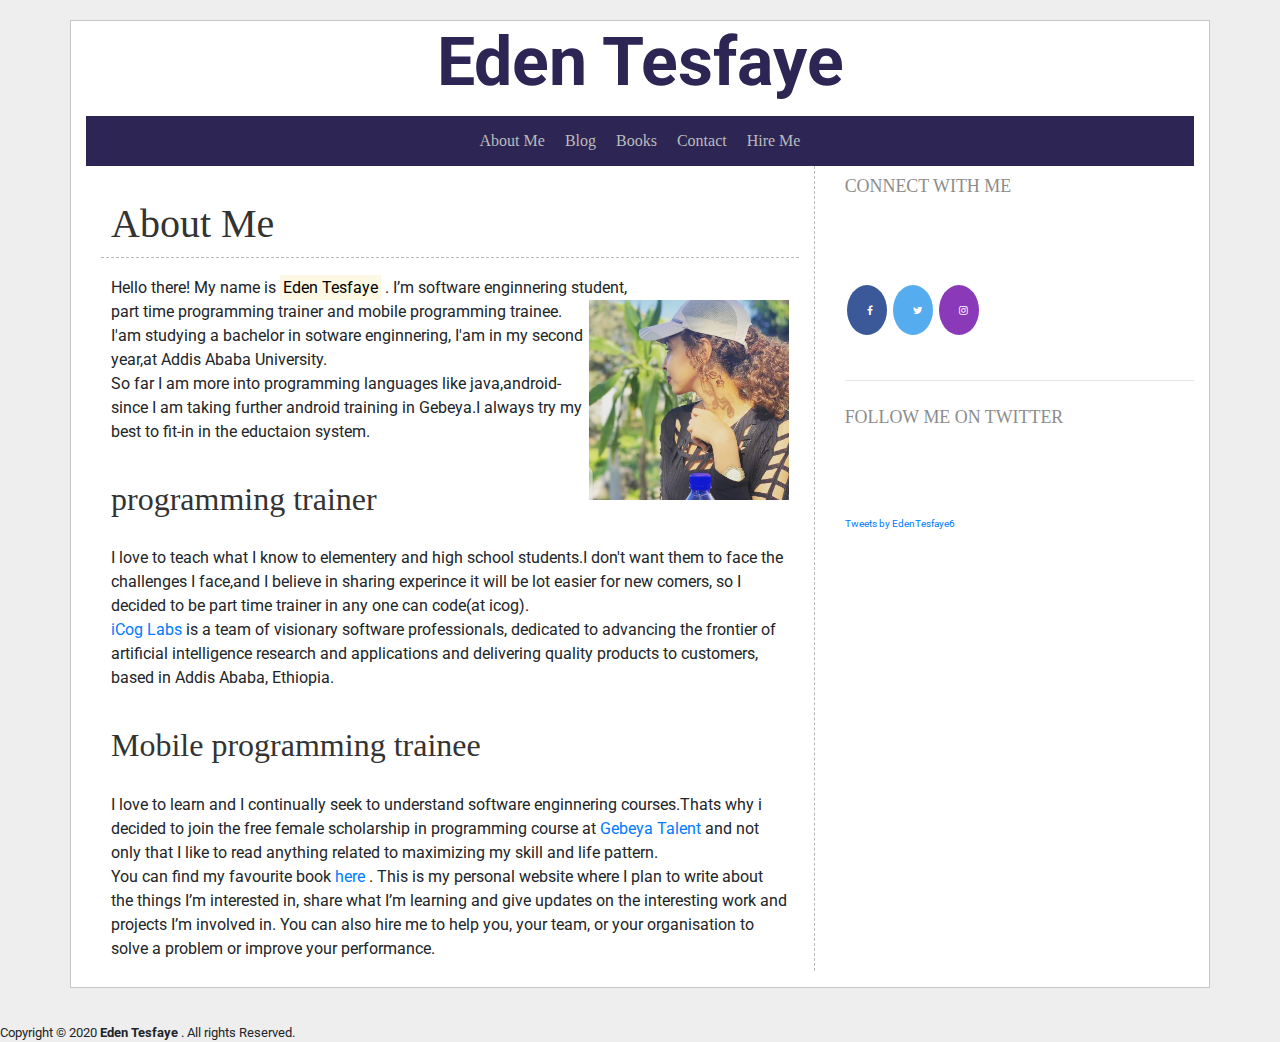
<file: index.html>
<!DOCTYPE html>
<html>

<head>
  <title>Eden Tesfaye</title>
  <link rel="icon" href="./asset/img/2.png">
  <meta charset="utf-8">
  <meta name="viewport" content="width=device-width, initial-scale=1">
  <link rel="stylesheet" type="text/css" href="./asset/css/style.css">
  <link rel="stylesheet" href="https://cdn.jsdelivr.net/npm/bootstrap@4.5.3/dist/css/bootstrap.min.css">
  <link rel="stylesheet" href="https://cdnjs.cloudflare.com/ajax/libs/font-awesome/4.7.0/css/font-awesome.min.css">
  <link rel="preconnect" href="https://fonts.gstatic.com">
<link href="https://fonts.googleapis.com/css2?family=Roboto:wght@300&display=swap" rel="stylesheet">
</head>

<body>



  <div class="container cont">
    <h1><a class="name" href="index.html">Eden Tesfaye</a></h1>
    <!--   <header class="header"> -->
    <nav class="navbar navbar-dark navbar-expand-md d-flex justify-content-center w-100">


      <ul class="nav d-flex justify-content-center">
        <li class="nav-item active">
          <a class="nav-link" href="index.html">About Me <span class="sr-only">(current)</span></a>
        </li>
        <li class="nav-item">
          <a class="nav-link" href="blog.html">Blog</a>
        </li>
        <li class="nav-item">
          <a class="nav-link" href="books.html">Books</a>
        </li>
        <li class="nav-item">
          <a class="nav-link " href="contact.html">Contact</a>
        </li>
        <li class="nav-item">
          <a class="nav-link " href="hireMe.html">Hire Me</a>
        </li>

      </ul>

    </nav>
    <!-- </header>  -->




    <div class="row">
      <div class="col-md-8" id="leftside">



        <div class="col col-sm order-sm-first col-md vertical-bord">


          <br>
          <h2 class="row-12 row-sm-4 horizontal-bord" style="line-height: 47px; font-size: 40px;">About Me</h2>

          <p>Hello there! My name is <mark>Eden Tesfaye</mark> . I’m software enginnering student, <img class="my"
              src="./asset/img/3.jpg" height="200" width="200"><br>part time programming trainer and mobile programming
            trainee.

            I'am studying a bachelor in sotware enginnering, I'am in my second year,at Addis Ababa University.<br>So far
            I am more into programming languages like java,android-since I am taking further android training in
            Gebeya.I always try my best to fit-in in the eductaion system.</p>
          <h2>programming trainer</h2>

          <p>
            I love to teach what I know to elementery and high school students.I don't want them to face the challenges
            I
            face,and I believe in sharing experince it will be lot easier for new comers, so I decided to be part
            time trainer in any one can code(at icog).<br><a href="https://icog-labs.com/" target="_blank">iCog Labs
            </a> is a team of visionary software professionals, dedicated to advancing the frontier of artificial
            intelligence research and applications and delivering quality products to customers, based in Addis Ababa,
            Ethiopia.
          </p>
          <h2>Mobile programming trainee</h2>
          <p>
            I love to learn and I continually seek to understand software enginnering courses.Thats why i decided to
            join the free female scholarship in programming course at <a href="//https://www.gebeya.com//"
              target="_blank"> Gebeya Talent </a> and not only that I like to read anything related to maximizing my
            skill and life pattern.<br>You can find my favourite book <a href="books.html" target="_self">here </a>.



            This is my personal website where I plan to write about the things I’m interested in, share what I’m
            learning
            and give updates on the interesting work and projects I’m involved in. You can also hire me to help you,
            your
            team, or your organisation to solve a problem or improve your performance.
          </p>



        </div>
      </div>
      <div class="col-md-4" id="rightside">





        <h3><small><small>CONNECT WITH ME<small></small></h3><br><br><br>
        <a href="https://www.facebook.com/eden.tesfaye.9237"class="fa fa-facebook"></a>
        
        <a href="https://twitter.com/EdenTesfaye6" class="fa fa-twitter"></a>
        <a href="http://www.instagram.com/edentesfaye1" class="fa fa-instagram"></a>
    
     
        <br>
        <br>
        <hr>
        <h3><small><small>FOLLOW ME ON TWITTER</small></small></h3><br><br><br>


        <a class="twitter-timeline" href="https://twitter.com/EdenTesfaye6?ref_src=twsrc%5Etfw">Tweets by
          EdenTesfaye6</a>
        <script async src="https://platform.twitter.com/widgets.js" charset="utf-8"></script>
      </div>
    </div>
  </div>
</body>


<footer> Copyright © 2020 <a href="index.html" target="_self" style="text-decoration: none; color: #0e082b;"></a>
  <b>Eden Tesfaye</b></a> . All rights Reserved.
</footer>



</html>
</file>
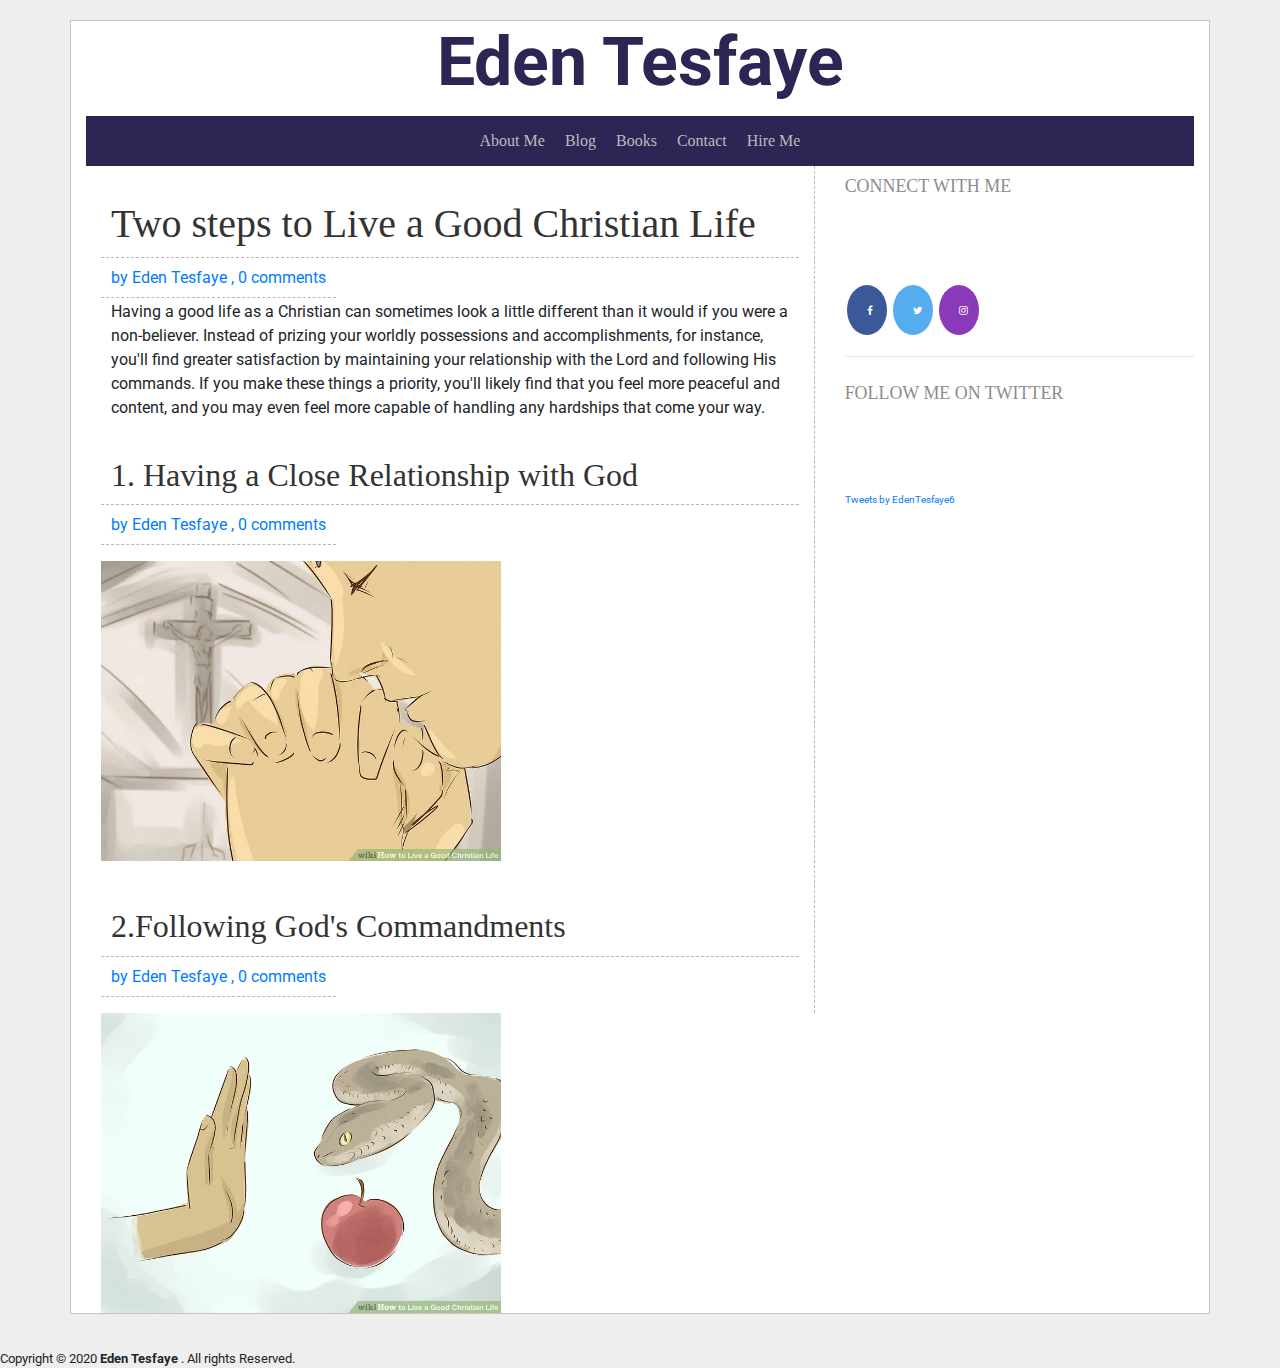
<file: blog.html>
<!DOCTYPE html>
<html>

<head>
  <title>Blog | Eden Tesfaye|page-2</title>
  <link rel="icon" href="./asset/img/2.png">
  <meta charset="utf-8">
  <meta name="viewport" content="width=device-width, initial-scale=1">
  <link rel="stylesheet" type="text/css" href="./asset/css/style.css">
  <link rel="stylesheet" href="https://cdn.jsdelivr.net/npm/bootstrap@4.5.3/dist/css/bootstrap.min.css">
  <link rel="stylesheet" href="https://cdnjs.cloudflare.com/ajax/libs/font-awesome/4.7.0/css/font-awesome.min.css">
  <link rel="preconnect" href="https://fonts.gstatic.com">
  <link href="https://fonts.googleapis.com/css2?family=Roboto:wght@300&display=swap" rel="stylesheet">
</head>

<body >



  <div class="container cont">
    <h1><a class="name" href="index.html">Eden Tesfaye</a></h1>
    <!--   <header class="header"> -->
    <nav class="navbar navbar-dark navbar-expand-md d-flex justify-content-center w-100">


      <ul class="nav d-flex justify-content-center">
        <li class="nav-item active">
          <a class="nav-link" href="index.html">About Me <span class="sr-only">(current)</span></a>
        </li>
        <li class="nav-item">
          <a class="nav-link" href="blog.html">Blog</a>
        </li>
        <li class="nav-item">
          <a class="nav-link" href="books.html">Books</a>
        </li>
        <li class="nav-item">
          <a class="nav-link " href="contact.html">Contact</a>
        </li>
        <li class="nav-item">
          <a class="nav-link " href="hireMe.html">Hire Me</a>
        </li>

      </ul>

    </nav>
    <!-- </header>  -->

    <div class="row">
      <div class="col-md-8" id="leftside">



        <div class="col col-sm order-sm-first col-md vertical-bord">


          <br>
          <h2 style="line-height: 47px; font-size: 40px;" class="row-12 row-sm-4 horizontal-bord">Two steps to
            Live a Good Christian Life</h2>
          <a class="row-12 row-sm-4 horizontal-bord" href="contact.html" style="padding: 10px;"> by Eden
            Tesfaye , 0 comments</a>
          <p>Having a good life as a Christian can sometimes look a little different than it would if you were
            a non-believer. Instead of prizing your worldly possessions and accomplishments, for instance,
            you'll find greater satisfaction by maintaining your relationship with the Lord and following
            His commands. If you make these things a priority, you'll likely find that you feel more
            peaceful and content, and you may even feel more capable of handling any hardships that come
            your way.</p>
          <h2 class="row-12 row-sm-4 horizontal-bord">1. Having a Close Relationship with God</h2>
          <a class="row-12 row-sm-4 horizontal-bord" href="contact.html" style="padding: 10px;"> by Eden
            Tesfaye , 0 comments</a><br><br>
          <img src="./asset/img/12.jpg" width="400px" style="float: left;">

          <br><br><br><br><br><br><br><br><br><br><br><br><br><br>
          <h2 class="row-12 row-sm-4 horizontal-bord">2.Following God's Commandments</h2>
          <a class="row-12 row-sm-4 horizontal-bord " href="contact.html" style="padding: 10px;"> by Eden
            Tesfaye , 0 comments</a><br><br>
          <img src="./asset/img/11.jpg" width="400" style="float: left;">
        </div>
      </div>
      <div class="col-md-4" id="rightside">



        <h3><small><small>CONNECT WITH ME<small></small></h3><br><br><br>

        <a href="https://www.facebook.com/eden.tesfaye.9237"class="fa fa-facebook"></a>
        
        <a href="https://twitter.com/EdenTesfaye6" class="fa fa-twitter"></a>
        <a href="http://www.instagram.com/edentesfaye1" class="fa fa-instagram"></a>
    
     
        <br>

        <hr>
        <h3><small><small>FOLLOW ME ON TWITTER</small></small></h3><br><br><br>



  

        




        <a class="twitter-timeline" href="https://twitter.com/EdenTesfaye6?ref_src=twsrc%5Etfw">Tweets by
          EdenTesfaye6</a>
        <script async src="https://platform.twitter.com/widgets.js" charset="utf-8"></script>






       
      </div>
    </div>
  </div>
</body>
<footer> Copyright © 2020 <a href="index.html" style="text-decoration: none; color: #0e082b;"></a>
  <b>Eden Tesfaye</b></a> . All rights Reserved.</footer>




</html>
</file>
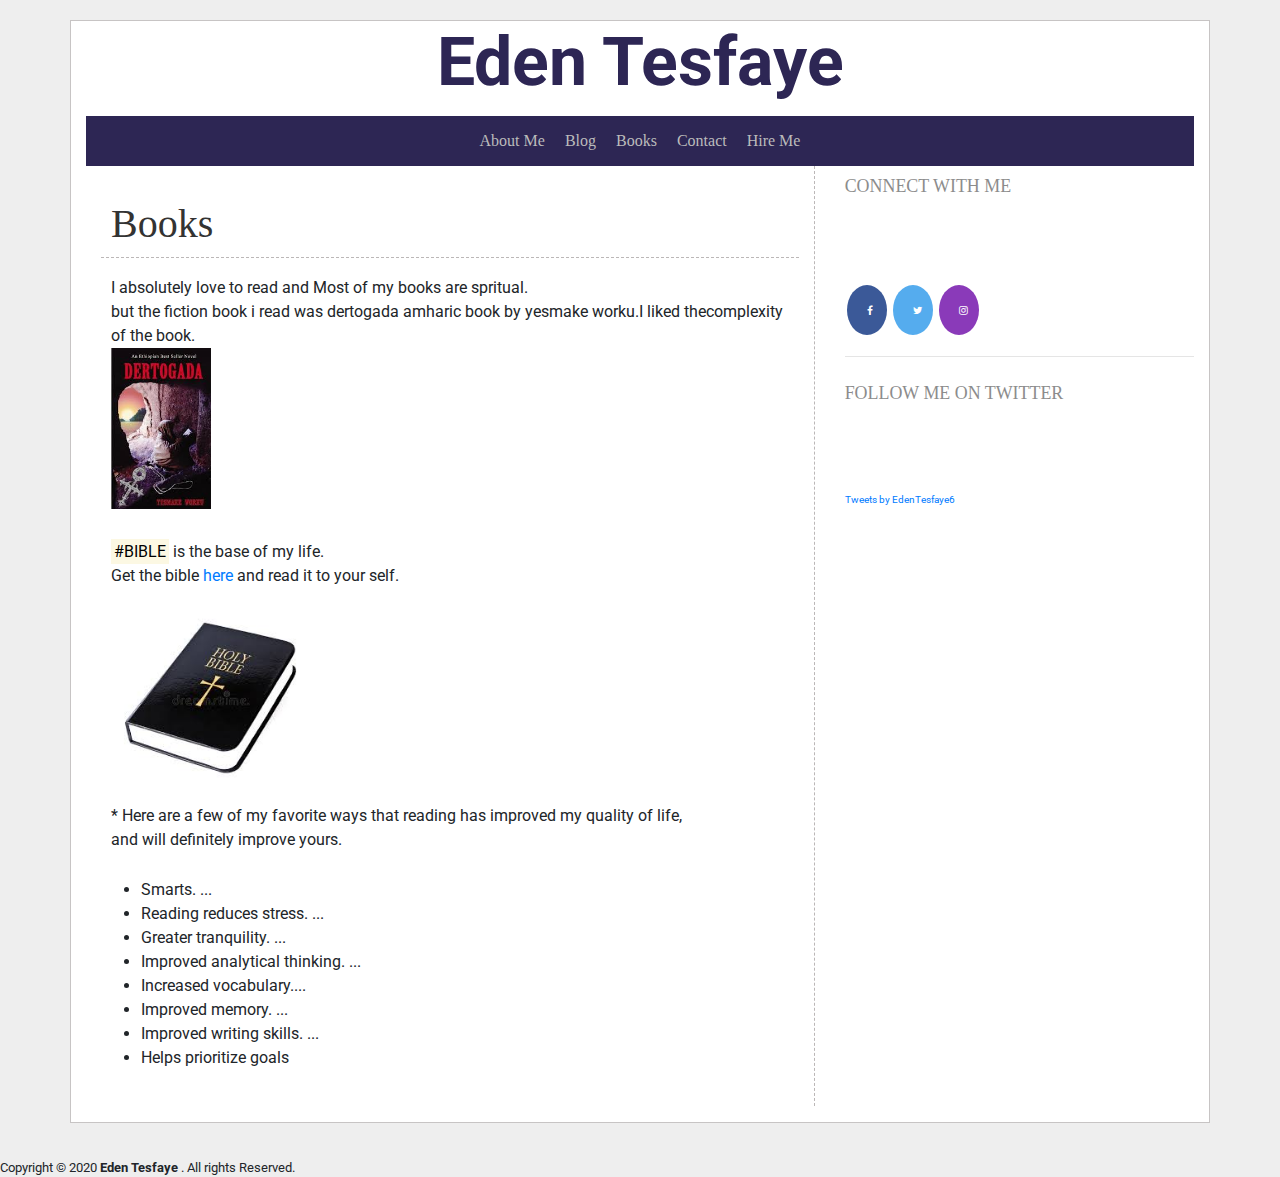
<file: books.html>
<!DOCTYPE html>
<html>

<head>
  <title>Books | Eden Tesfaye|page-3</title>
  <link rel="icon" href="./asset/img/2.png">
  <meta charset="utf-8">
  <meta name="viewport" content="width=device-width, initial-scale=1">
  <link rel="stylesheet" type="text/css" href="./asset/css/style.css">
  <link rel="stylesheet" href="https://cdn.jsdelivr.net/npm/bootstrap@4.5.3/dist/css/bootstrap.min.css" >
  <link rel="stylesheet" href="https://cdnjs.cloudflare.com/ajax/libs/font-awesome/4.7.0/css/font-awesome.min.css">
  <link rel="preconnect" href="https://fonts.gstatic.com">
  <link href="https://fonts.googleapis.com/css2?family=Roboto:wght@300&display=swap" rel="stylesheet">
</head>

<body >

   

  <div class="container cont">
    <h1><a class="name" href="index.html">Eden Tesfaye</a></h1>
    <!--   <header class="header"> -->
    <nav class="navbar navbar-dark navbar-expand-md d-flex justify-content-center w-100">
    

        <ul class="nav d-flex justify-content-center">
          <li class="nav-item active">
            <a class="nav-link" href="index.html">About Me <span class="sr-only">(current)</span></a>
          </li>
          <li class="nav-item">
            <a class="nav-link" href="blog.html">Blog</a>
          </li>
          <li class="nav-item">
            <a class="nav-link" href="books.html">Books</a>
          </li>
          <li class="nav-item">
            <a class="nav-link " href="contact.html">Contact</a>
          </li>
          <li class="nav-item">
            <a class="nav-link " href="hireMe.html">Hire Me</a>
          </li>

        </ul>
    
    </nav>
    <!-- </header>  -->



    <div class="row">
      <div class="col-md-8" id="leftside">



        <div class="col col-sm order-sm-first col-md vertical-bord">


          <br>
          <h2 class="row-12 row-sm-4 horizontal-bord" style="line-height: 47px; font-size: 40px;">Books</h2>
          <p>
            I absolutely love to read and Most of my books are spritual.<br>
            but the fiction book i read was dertogada amharic book by yesmake worku.I liked thecomplexity of the book.<br>  <img src="./asset/img/14.jpg" width="100px" style="float:left;" >
            <br><br><br><br><br><br><br><br>
            <mark>#BIBLE</mark> is the base of my life.<br> Get the bible <a href="  https://www.bible.com/   "> here </a>  and read it to your self.

            <br><br>
          <img src="./asset/img/8.jpg" width="200px "style="float: left;"><br><br><br><br><br><br><br><br>
         * Here are a few of my favorite ways that reading has improved my quality of life,<br>and will definitely improve yours.
          <ul><li>Smarts. ...</li>
          <li> Reading reduces stress. ...</li>
          <li>Greater tranquility. ...</li>
          <li>Improved analytical thinking. ...</li>
          <li>Increased vocabulary....</li>
          <li>Improved memory. ...</li>
         <li> Improved writing skills. ...</li>
          <li>Helps prioritize goals
         </li></ul></p>
        </div></div>
        <div class="col-md-4" id="rightside">






          <h3><small><small>CONNECT WITH ME<small></small></h3><br><br><br>
          <a href="https://www.facebook.com/eden.tesfaye.9237"class="fa fa-facebook"></a>
        
          <a href="https://twitter.com/EdenTesfaye6" class="fa fa-twitter"></a>
          <a href="http://www.instagram.com/edentesfaye1" class="fa fa-instagram"></a>
      
       
  <br>

  <hr>
  <h3><small><small>FOLLOW ME ON TWITTER</small></small></h3><br><br><br>




  <a class="twitter-timeline" href="https://twitter.com/EdenTesfaye6?ref_src=twsrc%5Etfw">Tweets by EdenTesfaye6</a>
  <script async src="https://platform.twitter.com/widgets.js" charset="utf-8"></script>



        </div>
    </div>
</div>
</body>
<footer> Copyright © 2020 <a href="index.html" style="text-decoration: none; color: #0e082b;"></a>
  <b>Eden Tesfaye</b></a> . All rights Reserved.</footer>
</html>
</file>
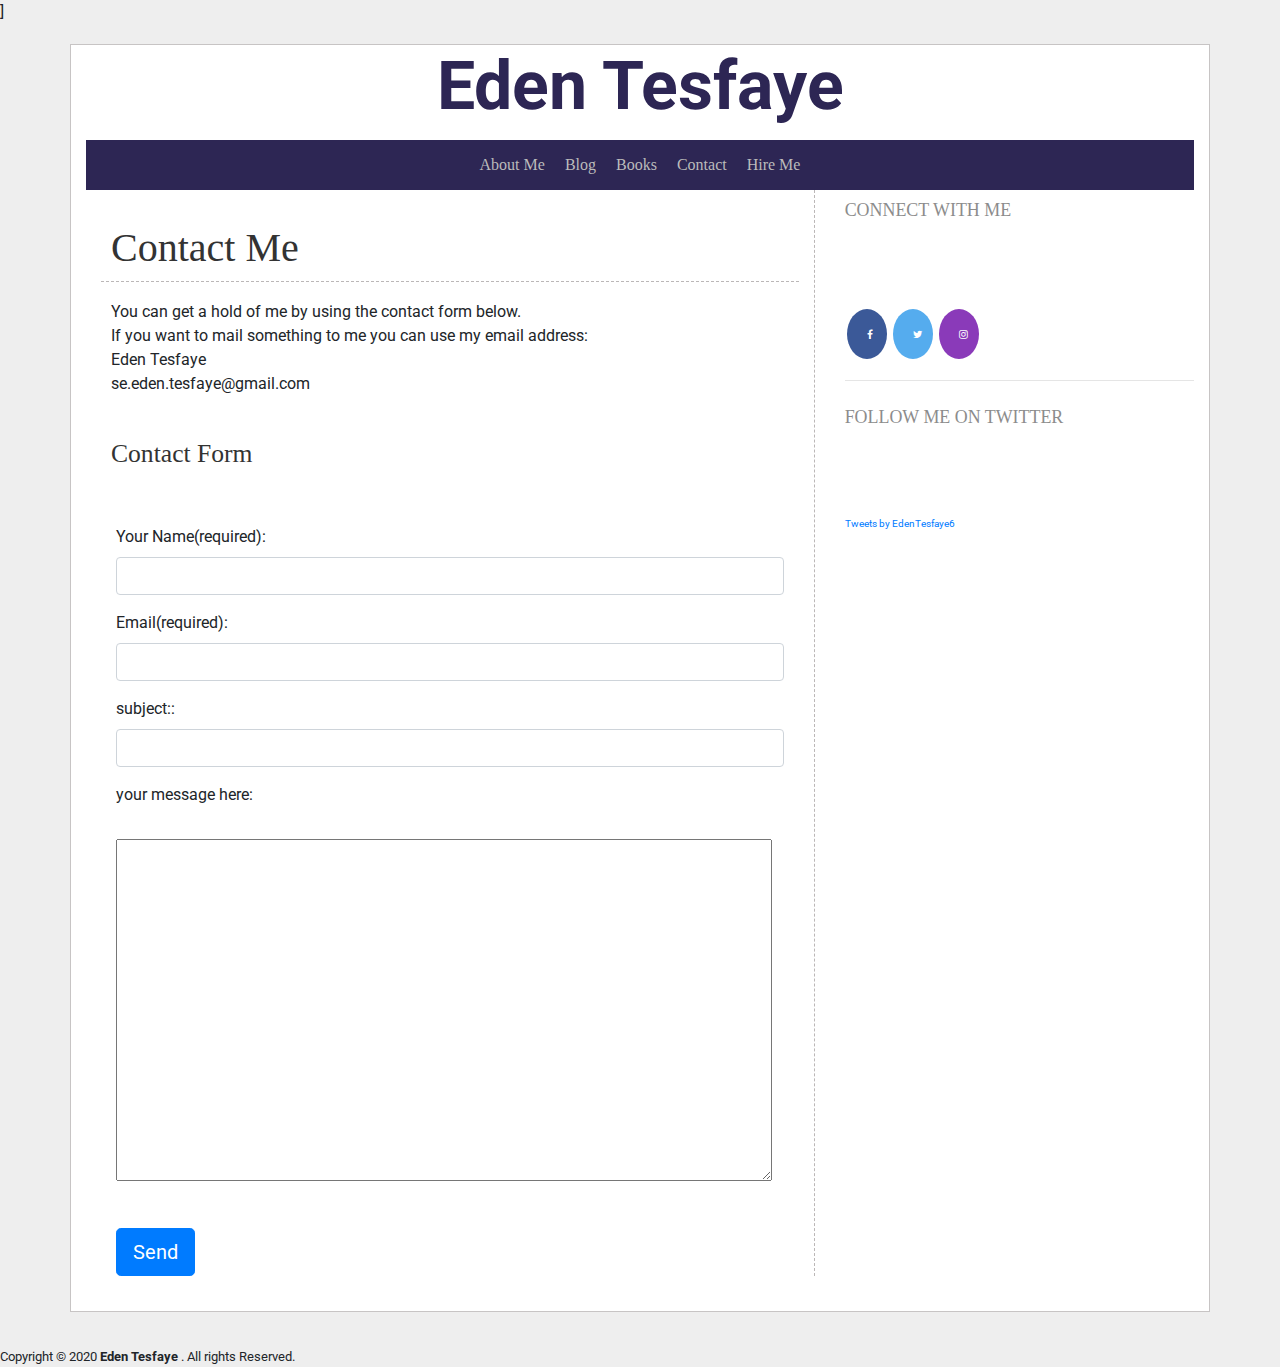
<file: contact.html>
<!DOCTYPE html>
<html>

<head>
  <title>Contact | Eden Tesfye|page-4</title>
  <link rel="icon" href="./asset/img/2.png">
  ] <meta charset="utf-8">
  <meta name="viewport" content="width=device-width, initial-scale=1">
  <link rel="stylesheet" type="text/css" href="./asset/css/style.css">
  <link rel="stylesheet" href="https://cdn.jsdelivr.net/npm/bootstrap@4.5.3/dist/css/bootstrap.min.css" >
  <link rel="stylesheet" href="https://cdnjs.cloudflare.com/ajax/libs/font-awesome/4.7.0/css/font-awesome.min.css">
  <link rel="preconnect" href="https://fonts.gstatic.com">
<link href="https://fonts.googleapis.com/css2?family=Roboto:wght@300&display=swap" rel="stylesheet">
</head>

<body >
 

  <div class="container cont">
    <h1><a class="name" href="index.html">Eden Tesfaye</a></h1>
    <!--   <header class="header"> -->
    <nav class="navbar navbar-dark navbar-expand-md d-flex justify-content-center w-100">
    

        <ul class="nav d-flex justify-content-center">
          <li class="nav-item active">
            <a class="nav-link" href="index.html">About Me <span class="sr-only">(current)</span></a>
          </li>
          <li class="nav-item">
            <a class="nav-link" href="blog.html">Blog</a>
          </li>
          <li class="nav-item">
            <a class="nav-link" href="books.html">Books</a>
          </li>
          <li class="nav-item">
            <a class="nav-link " href="contact.html">Contact</a>
          </li>
          <li class="nav-item">
            <a class="nav-link " href="hireMe.html">Hire Me</a>
          </li>

        </ul>
    
    </nav>
    <!-- </header>  -->




    <div class="row">
      <div class="col-md-8" id="leftside">



        <div class="col col-sm order-sm-first col-md vertical-bord">


          <br>
          <h2 class="row-12 row-sm-4 horizontal-bord" style="line-height: 47px; font-size: 40px;">Contact Me</h2>

          <p>You can get a hold of me by using the contact form below.<br>

            If you want to mail something to me you can use my email address:<br>

            Eden Tesfaye<br>
            se.eden.tesfaye@gmail.com</p>
            <h2><small>Contact Form</small></h2>
            <div class="container" style="border-style: none;">
              <form role="form" action="">
                <div class="form-group">
                  <label for="name">Your Name(required): </label>
                  <input class="form-control" type="text" name="name" id="name">
                </div>
                <div class="form-group">
                  <label for="email">Email(required): </label>
                  <input class="form-control" type="email" name="email" id="email">
                </div>
                <div class="form-group">
                  <label for="subject">subject:: </label>
                  <input class="form-control" type="text" name="subject" id="subject">
                </div>
                <div class="form-group">
                  <label for="detail" size="40">your message here: </label><br><br>
                  <textarea name="detail" id="detail" rows="14" cols="70"></textarea><br><br>
                </div>
  
                <button type="submit" class="btn btn-primary btn-lg">Send</button>
              </form>
            </div>
          </div>
        </div>
      <div class="col-md-4" id="rightside">



        <h3><small><small>CONNECT WITH ME<small></small></h3><br><br><br>
        <a href="https://www.facebook.com/eden.tesfaye.9237"class="fa fa-facebook"></a>
        
        <a href="https://twitter.com/EdenTesfaye6" class="fa fa-twitter"></a>
        <a href="http://www.instagram.com/edentesfaye1" class="fa fa-instagram"></a>
    
     
  <br>

  <hr>

  <h3><small><small>FOLLOW ME ON TWITTER</small></small></h3><br><br><br>






  <a class="twitter-timeline" href="https://twitter.com/EdenTesfaye6?ref_src=twsrc%5Etfw">Tweets by EdenTesfaye6</a>
  <script async src="https://platform.twitter.com/widgets.js" charset="utf-8"></script>

 </div>
    </div>
  </div>
</body>
<footer> Copyright © 2020 <a href="index.html" style="text-decoration: none; color: #0e082b;"></a>
  <b>Eden Tesfaye</b></a> . All rights Reserved.</footer>
</html>
</file>
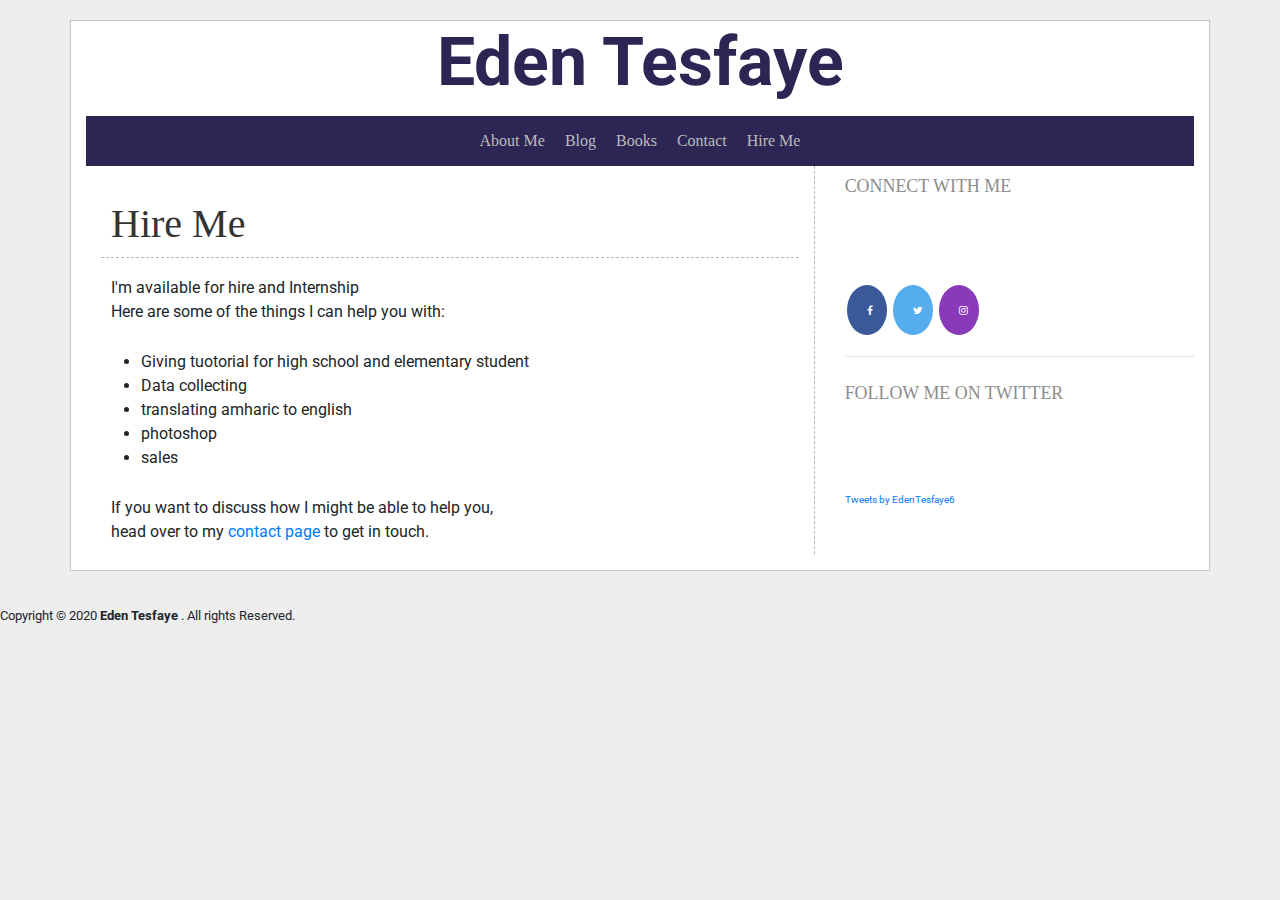
<file: hireMe.html>
<!DOCTYPE html>
<html>

<head>
  <title>Hire Me | Eden Tesfaye|page-5</title>
  <link rel="icon" href="./asset/img/2.png">
  <meta charset="utf-8">
  <meta name="viewport" content="width=device-width, initial-scale=1">
  <link rel="stylesheet" type="text/css" href="./asset/css/style.css">
  <link rel="stylesheet" href="https://cdn.jsdelivr.net/npm/bootstrap@4.5.3/dist/css/bootstrap.min.css">
  <link rel="stylesheet" href="https://cdnjs.cloudflare.com/ajax/libs/font-awesome/4.7.0/css/font-awesome.min.css">
   <link rel="preconnect" href="https://fonts.gstatic.com">
<link href="https://fonts.googleapis.com/css2?family=Roboto:wght@300&display=swap" rel="stylesheet">
</head>

<body>



  <div class="container cont">
    <h1><a class="name" href="index.html">Eden Tesfaye</a></h1>
    <!--   <header class="header"> -->
    <nav class="navbar navbar-dark navbar-expand-md d-flex justify-content-center w-100">


      <ul class="nav d-flex justify-content-center">
        <li class="nav-item active">
          <a class="nav-link" href="index.html">About Me <span class="sr-only">(current)</span></a>
        </li>
        <li class="nav-item">
          <a class="nav-link" href="blog.html">Blog</a>
        </li>
        <li class="nav-item">
          <a class="nav-link" href="books.html">Books</a>
        </li>
        <li class="nav-item">
          <a class="nav-link " href="contact.html">Contact</a>
        </li>
        <li class="nav-item">
          <a class="nav-link " href="hireMe.html">Hire Me</a>
        </li>

      </ul>

    </nav>
    <!-- </header>  -->

    <div class="row">
      <div class="col-md-8" id="leftside">



        <div class="col col-sm order-sm-first col-md vertical-bord">


          <br>
          <h2 class="row-12 row-sm-4 horizontal-bord" style="line-height: 47px; font-size: 40px;">Hire Me</h2>
          <p> I'm available for hire and Internship <br>

            Here are some of the things I can help you with:
          </p>
          <ul>
            <li>Giving tuotorial for high school and elementary student</li>
            <li>Data collecting</li>
            <li> translating amharic to english </li>
            <li>photoshop</li>
            <li>sales</li>
               
          </ul>
            <p> If you want to discuss how I might be able to help you,<br> head over to my <a href="contact.html"
                target="_self">contact page</a> to get in touch.
            </p>
        
        </div>
      </div>
      <div class="col-md-4" id="rightside">






        <h3><small><small>CONNECT WITH ME<small></small></h3><br><br><br>
        <a href="https://www.facebook.com/eden.tesfaye.9237"class="fa fa-facebook"></a>
        
        <a href="https://twitter.com/EdenTesfaye6" class="fa fa-twitter"></a>
        <a href="http://www.instagram.com/edentesfaye1" class="fa fa-instagram"></a>
    
     
            <br>
        <hr>
        <h3><small><small>FOLLOW ME ON TWITTER</small></small></h3><br><br><br>

        <a class="twitter-timeline" href="https://twitter.com/EdenTesfaye6?ref_src=twsrc%5Etfw">Tweets by
          EdenTesfaye6</a>
        <script async src="https://platform.twitter.com/widgets.js" charset="utf-8"></script>




      </div>
    </div>
  </div>
</body>
<footer> Copyright © 2020 <a href="index.html" style="text-decoration: none; color: #0e082b;"></a>
  <b>Eden Tesfaye</b></a> . All rights Reserved.
</footer>

</html>
</file>
<file: asset/css/style.css>
body {

    background-color: #eee !important;}
.container{background-color: white;
        padding-top: 25px !important;
    margin-top: 20px;
    margin-bottom:35px ;
        border-style: solid;
        border-width: thin;
        border-color: rgb(199, 196, 196);
    }
     
     
.navbar{
    height: 50px;
    margin-top: 20px;
    background-color: #2d2654;
;

}
.nav a{
    color: #BBBBBB;
    font-size:16px;
    padding: 10px;
    font-family: DroidSans ;
    text-decoration: none;
    text-align: center;}

.nav a:visited {
    color:#BBBBBB ;
    }
.nav a:hover {
    color:#ededed ;
    text-decoration: none;
    }
.nav a:active {
    color:white ;
    }
.nav li {
    display: inline-block;}

 img {
     float: right;
          }
         
.vertical-bord{
    border-right: 0.5px dashed #fffff0;
    border-color: rgb(187, 183, 183);
}


.horizontal-bord{
    border-bottom: 0.5px dashed #fffff0;
    border-color: rgb(187, 183, 183);
}
.name{ 
       margin-bottom:-20px!important;
       font-size: 36px;
       font-size: 1.7em;
       color: #2d2654;
       text-align: center;
       line-height: 32px;
       font-weight: bolder;}
.container h1 a:hover{
        text-decoration: none;
        color: #2d2654;
      }
 h1{
  
      text-align: center;
      text-decoration: none;
    }

 h2{
      color: #333333;
    
      line-height: 42px;
      font-weight: normal;
      font-family: DroidSerif;
      margin: 0;
      padding: 10px;
    }

h3{ 
      color: #8C8C8C;
      font-family: DroidSerif;
      margin: 0px 0px 22px;
      font-weight: lighter;
    }   



 p {
    display: block;
    margin-block-start: 1em;
    margin-block-end: 1em;
    margin-inline-start: 0px;
    margin-inline-end: 0px;
    font-family: 'Roboto', sans-serif;
    letter-spacing: 0.00em;
    text-transform: none;

    text-decoration: none;
    padding: 10px
    }
  
      .fa {  
        width: 25px;
        padding: 20px;
        font-size: 25px;
        text-align: center;
        text-decoration: none;
        margin: 5px 2px;
        color: white;
        border-radius: 50%; 
      }
      .fa-facebook {
        background: #3B5998;
      }
      .fa-twitter {
        background: #55ACEE;
      }
      .fa-instagram {
        background: #8a3ab9;
      }
</file>
